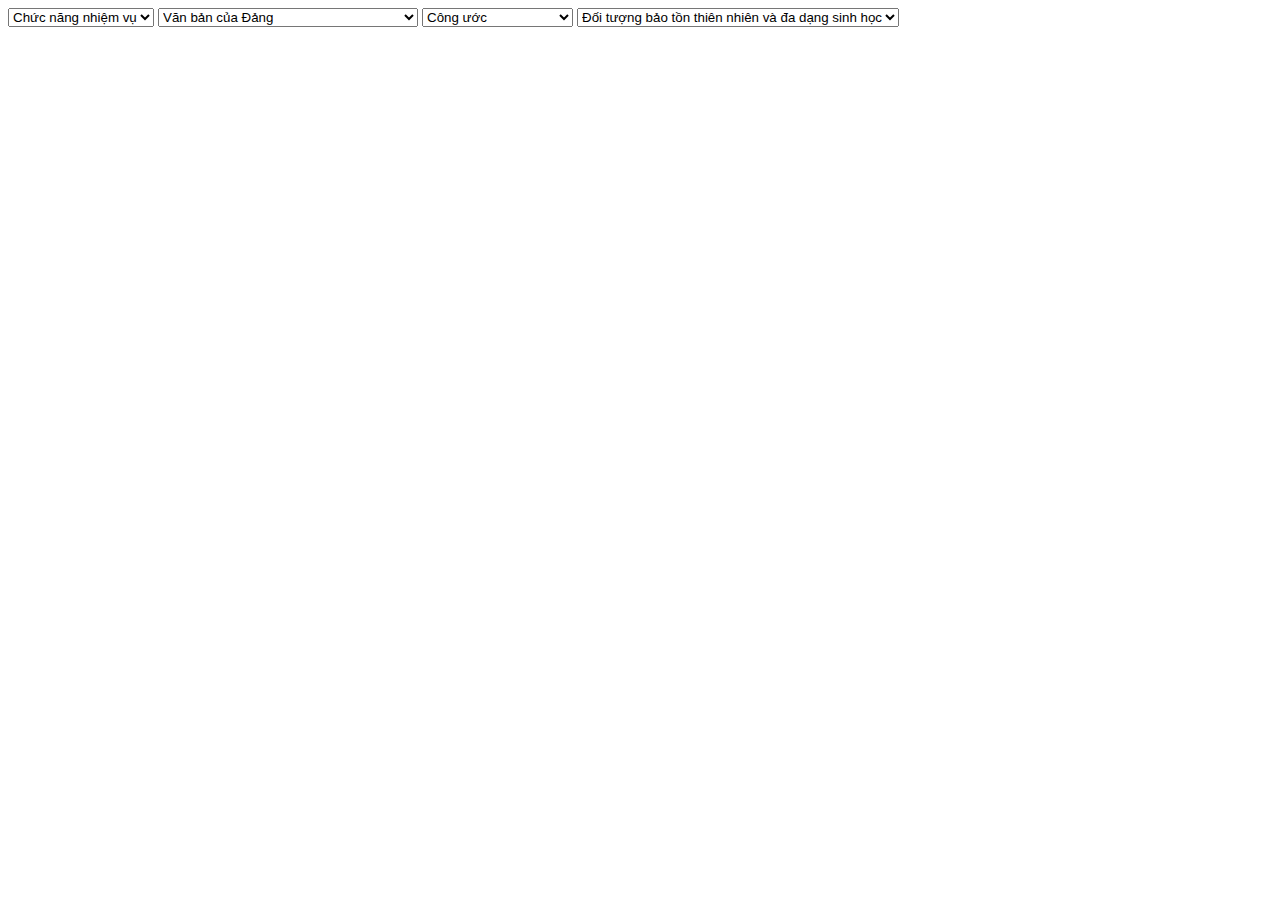
<file: Header/Header.html>
<!DOCTYPE html>
<html lang="en">
<head>
    <meta charset="UTF-8">
    <meta name="viewport" content="width=device-width, initial-scale=1.0">
    <title>Document</title>
</head>
<body>
    <div className="header">
        <div className="toolbar">
            <select label="Giới thiệu">
               <option> Chức năng nhiệm vụ </option>
               <option> Sơ đồ tổ chức</option>
               <option> Lãnh đạo Cục</option>
               <option> Lịch sử hình thành</option>
            </select>
            <select label="CHÍNH SÁCH-PHÁP LUẬT">
                <option> Văn bản của Đảng </option>
                <option> Luật, Nghị định, Thông tư </option>
                <option> Chiến lược, quy hoạch, kế hoạch</option>
                <option> Quy chuẩn, tiêu chuẩn,quy định kỹ thuật</option>
                <option> Văn bản dự thảo lấy ý kiến</option>
            </select>
            <select label="ĐIỀU ƯỚC QUỐC TẾ">
                <option> Công ước </option>
                <option> Nghị định</option>
                <option> Thoả thuận,sáng kiến</option>
             </select>
             <select label="ĐỐI TƯỢNG - CÔNG CỤ">
                <option> Đối tượng bảo tồn thiên nhiên và đa dạng sinh học </option>
                <option> Công cụ bảo tồn thiên nhiên và đa dạng sinh học </option>
             </select>
             
        </div>
        
    </div>
</body>
</html>
</file>
